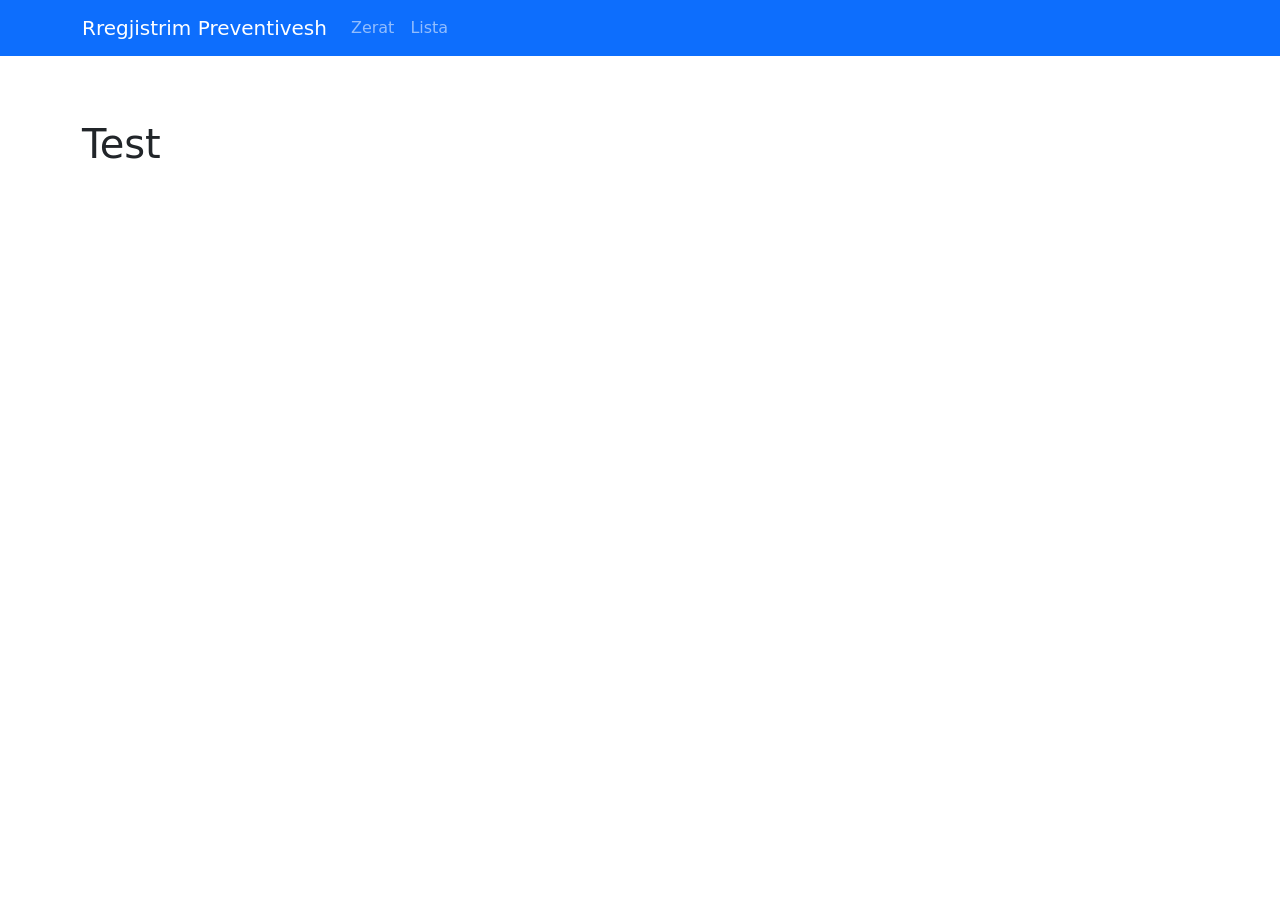
<file: index.html>
<!DOCTYPE html>
<html lang="en"><head><meta http-equiv="Content-Type" content="text/html; charset=UTF-8">
    
    <meta name="viewport" content="width=device-width, initial-scale=1.0">
    <title>Home page - RregjistrimElektrik</title>

   
    <link rel="stylesheet" href="./index_files/bootstrap.css">
    <link rel="stylesheet" href="./index_files/custom.min.css">
    <script src="./index_files/jquery-1.10.2.js.download"></script>
    <script src="./index_files/jquery-ui.js.download"></script>
</head>
<body style="">
    <div b-3756uindbn="" class="navbar navbar-expand-lg fixed-top bg-primary" data-bs-theme="dark">
        <div b-3756uindbn="" class="container">
            <a b-3756uindbn="" href="index.html" class="navbar-brand">Rregjistrim Preventivesh</a>
            <button b-3756uindbn="" class="navbar-toggler" type="button" data-bs-toggle="collapse" data-bs-target="#navbarResponsive" aria-controls="navbarResponsive" aria-expanded="false" aria-label="Toggle navigation">
                <span b-3756uindbn="" class="navbar-toggler-icon"></span>
            </button>
            <div b-3756uindbn="" class="collapse navbar-collapse" id="navbarResponsive">
                <ul b-3756uindbn="" class="navbar-nav">
                  
                    <li b-3756uindbn="" class="nav-item">
                        <a b-3756uindbn="" class="nav-link" href="materiale.html">Zerat</a>
                    </li>
                    <li b-3756uindbn="" class="nav-item">
                        <a b-3756uindbn="" class="nav-link" href="lista.html">Lista</a>
                    </li>
                   
                </ul>
            </div>
        </div>
    </div>



    <div b-3756uindbn="" class="container">
            

   
<h1>
    Test
</h1>
   
        
    </div>



    <footer b-3756uindbn="" id="footer">
        <div b-3756uindbn="" class="row">
            <div b-3756uindbn="" class="col-lg-12">
              
            </div>
        </div>
    </footer>



    <script src="./index_files/bootstrap.bundle.min.js.download"></script>
    <script src="./index_files/custom.js.download"></script>

    

<script src="./index_files/aspnetcore-browser-refresh.js.download"></script>
</body></html>
</file>
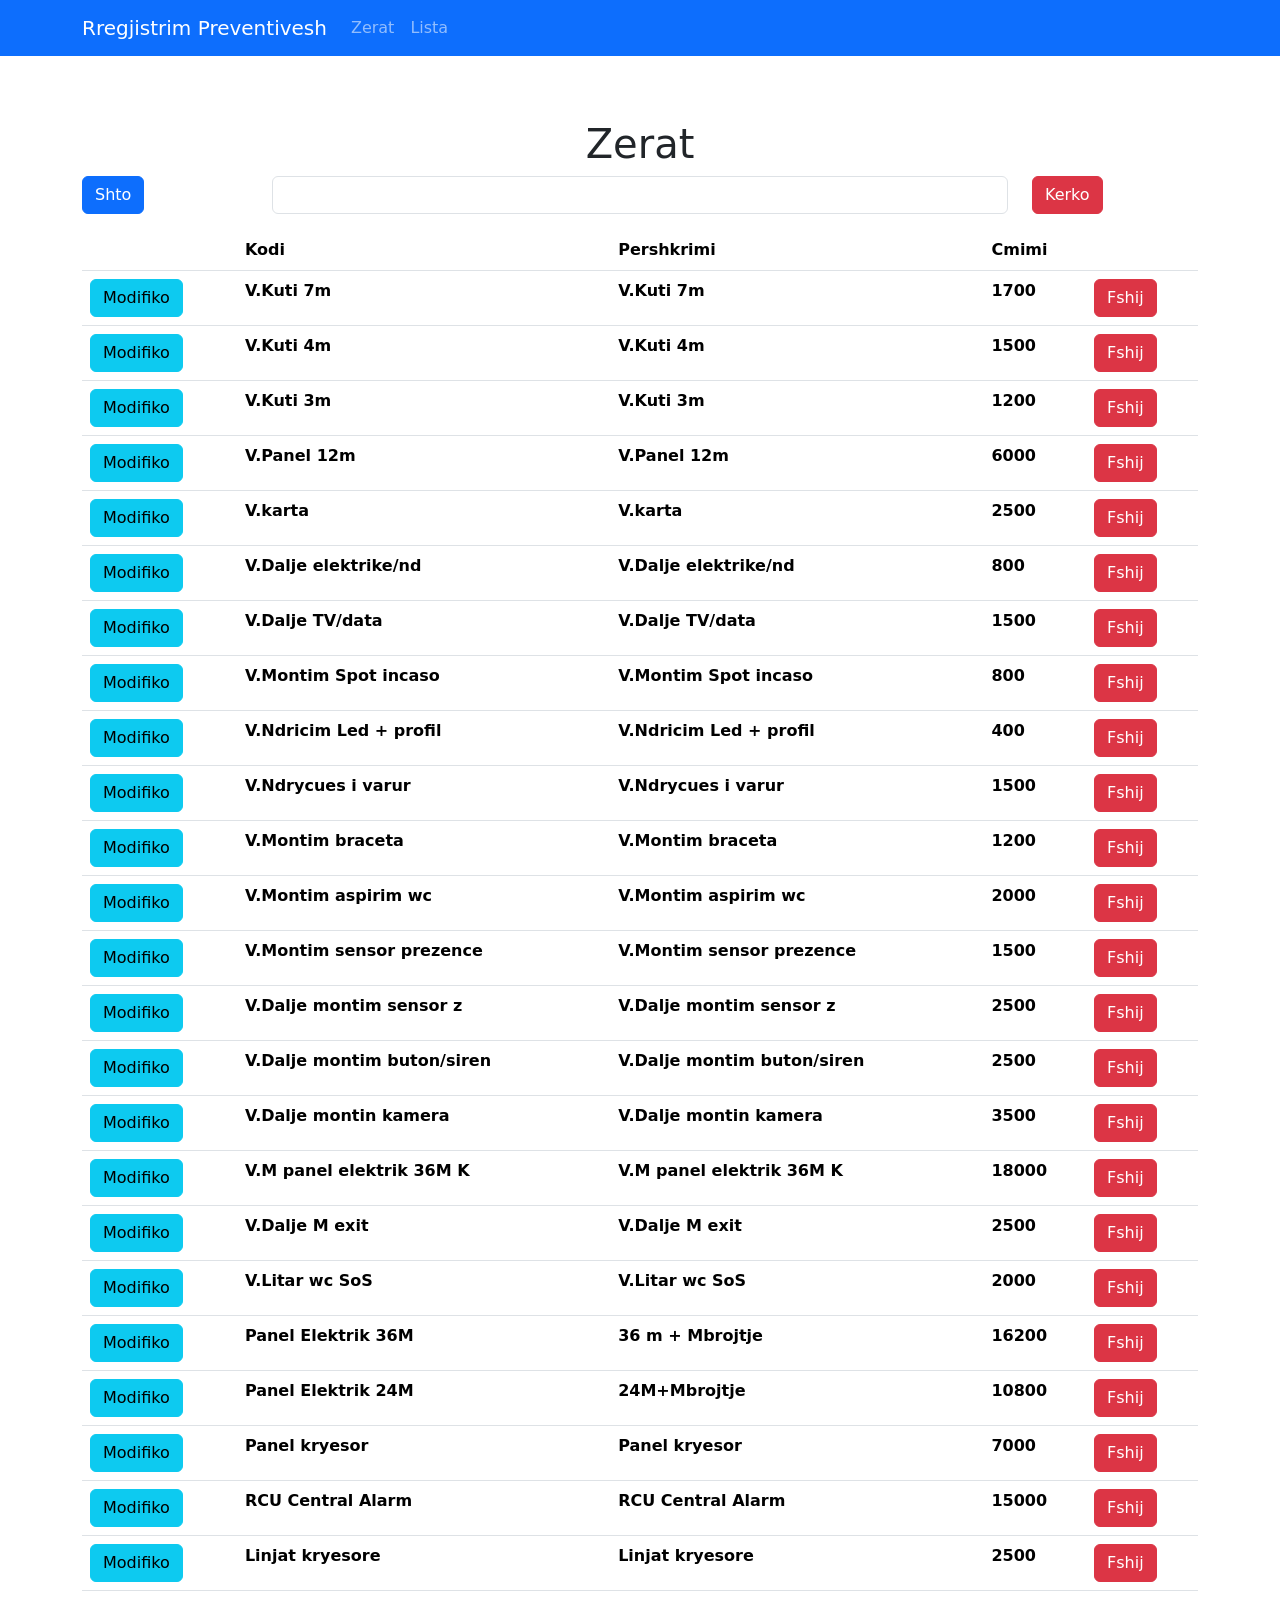
<file: materiale.html>
<!DOCTYPE html>
<html lang="en"><head><meta http-equiv="Content-Type" content="text/html; charset=UTF-8">
    
    <meta name="viewport" content="width=device-width, initial-scale=1.0">
    <title>Materiale - RregjistrimElektrik</title>

   
    <link rel="stylesheet" href="./index_files/bootstrap.css">
    <link rel="stylesheet" href="./index_files/custom.min.css">
    <script src="./index_files/jquery-1.10.2.js.download"></script>
    <script src="./index_files/jquery-ui.js.download"></script>
</head>
<body style="">
    <div b-3756uindbn="" class="navbar navbar-expand-lg fixed-top bg-primary" data-bs-theme="dark">
        <div b-3756uindbn="" class="container">
            <a b-3756uindbn="" href="index.html" class="navbar-brand">Rregjistrim Preventivesh</a>
            <button b-3756uindbn="" class="navbar-toggler" type="button" data-bs-toggle="collapse" data-bs-target="#navbarResponsive" aria-controls="navbarResponsive" aria-expanded="false" aria-label="Toggle navigation">
                <span b-3756uindbn="" class="navbar-toggler-icon"></span>
            </button>
            <div b-3756uindbn="" class="collapse navbar-collapse" id="navbarResponsive">
                <ul b-3756uindbn="" class="navbar-nav">
                  
                    <li b-3756uindbn="" class="nav-item">
                        <a b-3756uindbn="" class="nav-link" href="materiale.html">Zerat</a>
                    </li>
                    <li b-3756uindbn="" class="nav-item">
                        <a b-3756uindbn="" class="nav-link" href="lista.html">Lista</a>
                    </li>
                   
                </ul>
            </div>
        </div>
    </div>



    <div b-3756uindbn="" class="container">
            
<h1 class="text-center">Zerat</h1>
<form id="LoginForm" method="post">

        <div class=" row mb-3">
            <div class="col-2">
                <button id="Shto" class="btn btn-md btn-primary" formaction="/Materiale?handler=Shto">Shto</button>

            </div>
            <div class="col-8">

                <input class="form-control" type="text" id="KerkoZerin" name="KerkoZerin" value="">
            </div>
            <div class="col-2">
                <button id="Kerko" class="btn btn-md btn-danger" formaction="/Materiale?handler=Kerko">Kerko</button>
            </div>
        </div>
        <div class="row mb-3">
            <div class="col-lg-12">
                <div class="bs-component table-responsive">
                    <table class="table table-hover">
                        <thead>
                            <tr>
                                <th scope="col"></th>
                                <th scope="col">Kodi</th>
                                <th scope="col">Pershkrimi</th>
                                <th scope="col">Cmimi</th>
                                <th scope="col"></th>
                            </tr>
                        </thead>
                        <tbody>
                                    <tr>
                                        <th scope="row">
                                            <button id="Modifiko" class="btn btn-info" formaction="/Materiale?id=1003&amp;handler=Modifiko">Modifiko</button>

                                        </th>

                                        <th scope="row">V.Kuti 7m</th>
                                        <th scope="row">V.Kuti 7m</th>
                                        <th scope="row">1700</th>
                                        <th scope="row">
                                            <button id="Fshij" class="btn btn-danger" formaction="/Materiale?id=1003&amp;handler=Fshij">Fshij</button>

                                        </th>

                                    </tr>
                                    <tr>
                                        <th scope="row">
                                            <button id="Modifiko" class="btn btn-info" formaction="/Materiale?id=2002&amp;handler=Modifiko">Modifiko</button>

                                        </th>

                                        <th scope="row">V.Kuti 4m</th>
                                        <th scope="row">V.Kuti 4m</th>
                                        <th scope="row">1500</th>
                                        <th scope="row">
                                            <button id="Fshij" class="btn btn-danger" formaction="/Materiale?id=2002&amp;handler=Fshij">Fshij</button>

                                        </th>

                                    </tr>
                                    <tr>
                                        <th scope="row">
                                            <button id="Modifiko" class="btn btn-info" formaction="/Materiale?id=3002&amp;handler=Modifiko">Modifiko</button>

                                        </th>

                                        <th scope="row">V.Kuti 3m</th>
                                        <th scope="row">V.Kuti 3m</th>
                                        <th scope="row">1200</th>
                                        <th scope="row">
                                            <button id="Fshij" class="btn btn-danger" formaction="/Materiale?id=3002&amp;handler=Fshij">Fshij</button>

                                        </th>

                                    </tr>
                                    <tr>
                                        <th scope="row">
                                            <button id="Modifiko" class="btn btn-info" formaction="/Materiale?id=3003&amp;handler=Modifiko">Modifiko</button>

                                        </th>

                                        <th scope="row">V.Panel 12m</th>
                                        <th scope="row">V.Panel 12m</th>
                                        <th scope="row">6000</th>
                                        <th scope="row">
                                            <button id="Fshij" class="btn btn-danger" formaction="/Materiale?id=3003&amp;handler=Fshij">Fshij</button>

                                        </th>

                                    </tr>
                                    <tr>
                                        <th scope="row">
                                            <button id="Modifiko" class="btn btn-info" formaction="/Materiale?id=3004&amp;handler=Modifiko">Modifiko</button>

                                        </th>

                                        <th scope="row">V.karta</th>
                                        <th scope="row">V.karta</th>
                                        <th scope="row">2500</th>
                                        <th scope="row">
                                            <button id="Fshij" class="btn btn-danger" formaction="/Materiale?id=3004&amp;handler=Fshij">Fshij</button>

                                        </th>

                                    </tr>
                                    <tr>
                                        <th scope="row">
                                            <button id="Modifiko" class="btn btn-info" formaction="/Materiale?id=3005&amp;handler=Modifiko">Modifiko</button>

                                        </th>

                                        <th scope="row">V.Dalje elektrike/nd</th>
                                        <th scope="row">V.Dalje elektrike/nd</th>
                                        <th scope="row">800</th>
                                        <th scope="row">
                                            <button id="Fshij" class="btn btn-danger" formaction="/Materiale?id=3005&amp;handler=Fshij">Fshij</button>

                                        </th>

                                    </tr>
                                    <tr>
                                        <th scope="row">
                                            <button id="Modifiko" class="btn btn-info" formaction="/Materiale?id=3006&amp;handler=Modifiko">Modifiko</button>

                                        </th>

                                        <th scope="row">V.Dalje TV/data</th>
                                        <th scope="row">V.Dalje TV/data</th>
                                        <th scope="row">1500</th>
                                        <th scope="row">
                                            <button id="Fshij" class="btn btn-danger" formaction="/Materiale?id=3006&amp;handler=Fshij">Fshij</button>

                                        </th>

                                    </tr>
                                    <tr>
                                        <th scope="row">
                                            <button id="Modifiko" class="btn btn-info" formaction="/Materiale?id=3007&amp;handler=Modifiko">Modifiko</button>

                                        </th>

                                        <th scope="row">V.Montim Spot incaso</th>
                                        <th scope="row">V.Montim Spot incaso</th>
                                        <th scope="row">800</th>
                                        <th scope="row">
                                            <button id="Fshij" class="btn btn-danger" formaction="/Materiale?id=3007&amp;handler=Fshij">Fshij</button>

                                        </th>

                                    </tr>
                                    <tr>
                                        <th scope="row">
                                            <button id="Modifiko" class="btn btn-info" formaction="/Materiale?id=3008&amp;handler=Modifiko">Modifiko</button>

                                        </th>

                                        <th scope="row">V.Ndricim Led + profil</th>
                                        <th scope="row">V.Ndricim Led + profil</th>
                                        <th scope="row">400</th>
                                        <th scope="row">
                                            <button id="Fshij" class="btn btn-danger" formaction="/Materiale?id=3008&amp;handler=Fshij">Fshij</button>

                                        </th>

                                    </tr>
                                    <tr>
                                        <th scope="row">
                                            <button id="Modifiko" class="btn btn-info" formaction="/Materiale?id=3009&amp;handler=Modifiko">Modifiko</button>

                                        </th>

                                        <th scope="row">V.Ndrycues i varur</th>
                                        <th scope="row">V.Ndrycues i varur</th>
                                        <th scope="row">1500</th>
                                        <th scope="row">
                                            <button id="Fshij" class="btn btn-danger" formaction="/Materiale?id=3009&amp;handler=Fshij">Fshij</button>

                                        </th>

                                    </tr>
                                    <tr>
                                        <th scope="row">
                                            <button id="Modifiko" class="btn btn-info" formaction="/Materiale?id=3010&amp;handler=Modifiko">Modifiko</button>

                                        </th>

                                        <th scope="row">V.Montim braceta</th>
                                        <th scope="row">V.Montim braceta</th>
                                        <th scope="row">1200</th>
                                        <th scope="row">
                                            <button id="Fshij" class="btn btn-danger" formaction="/Materiale?id=3010&amp;handler=Fshij">Fshij</button>

                                        </th>

                                    </tr>
                                    <tr>
                                        <th scope="row">
                                            <button id="Modifiko" class="btn btn-info" formaction="/Materiale?id=3011&amp;handler=Modifiko">Modifiko</button>

                                        </th>

                                        <th scope="row">V.Montim aspirim wc</th>
                                        <th scope="row">V.Montim aspirim wc</th>
                                        <th scope="row">2000</th>
                                        <th scope="row">
                                            <button id="Fshij" class="btn btn-danger" formaction="/Materiale?id=3011&amp;handler=Fshij">Fshij</button>

                                        </th>

                                    </tr>
                                    <tr>
                                        <th scope="row">
                                            <button id="Modifiko" class="btn btn-info" formaction="/Materiale?id=3012&amp;handler=Modifiko">Modifiko</button>

                                        </th>

                                        <th scope="row">V.Montim sensor prezence</th>
                                        <th scope="row">V.Montim sensor prezence</th>
                                        <th scope="row">1500</th>
                                        <th scope="row">
                                            <button id="Fshij" class="btn btn-danger" formaction="/Materiale?id=3012&amp;handler=Fshij">Fshij</button>

                                        </th>

                                    </tr>
                                    <tr>
                                        <th scope="row">
                                            <button id="Modifiko" class="btn btn-info" formaction="/Materiale?id=3013&amp;handler=Modifiko">Modifiko</button>

                                        </th>

                                        <th scope="row">V.Dalje montim sensor z</th>
                                        <th scope="row">V.Dalje montim sensor z</th>
                                        <th scope="row">2500</th>
                                        <th scope="row">
                                            <button id="Fshij" class="btn btn-danger" formaction="/Materiale?id=3013&amp;handler=Fshij">Fshij</button>

                                        </th>

                                    </tr>
                                    <tr>
                                        <th scope="row">
                                            <button id="Modifiko" class="btn btn-info" formaction="/Materiale?id=3014&amp;handler=Modifiko">Modifiko</button>

                                        </th>

                                        <th scope="row">V.Dalje montim buton/siren</th>
                                        <th scope="row">V.Dalje montim buton/siren</th>
                                        <th scope="row">2500</th>
                                        <th scope="row">
                                            <button id="Fshij" class="btn btn-danger" formaction="/Materiale?id=3014&amp;handler=Fshij">Fshij</button>

                                        </th>

                                    </tr>
                                    <tr>
                                        <th scope="row">
                                            <button id="Modifiko" class="btn btn-info" formaction="/Materiale?id=3015&amp;handler=Modifiko">Modifiko</button>

                                        </th>

                                        <th scope="row">V.Dalje montin kamera</th>
                                        <th scope="row">V.Dalje montin kamera</th>
                                        <th scope="row">3500</th>
                                        <th scope="row">
                                            <button id="Fshij" class="btn btn-danger" formaction="/Materiale?id=3015&amp;handler=Fshij">Fshij</button>

                                        </th>

                                    </tr>
                                    <tr>
                                        <th scope="row">
                                            <button id="Modifiko" class="btn btn-info" formaction="/Materiale?id=3016&amp;handler=Modifiko">Modifiko</button>

                                        </th>

                                        <th scope="row">V.M panel elektrik 36M K</th>
                                        <th scope="row">V.M panel elektrik 36M K</th>
                                        <th scope="row">18000</th>
                                        <th scope="row">
                                            <button id="Fshij" class="btn btn-danger" formaction="/Materiale?id=3016&amp;handler=Fshij">Fshij</button>

                                        </th>

                                    </tr>
                                    <tr>
                                        <th scope="row">
                                            <button id="Modifiko" class="btn btn-info" formaction="/Materiale?id=3017&amp;handler=Modifiko">Modifiko</button>

                                        </th>

                                        <th scope="row">V.Dalje M exit</th>
                                        <th scope="row">V.Dalje M exit</th>
                                        <th scope="row">2500</th>
                                        <th scope="row">
                                            <button id="Fshij" class="btn btn-danger" formaction="/Materiale?id=3017&amp;handler=Fshij">Fshij</button>

                                        </th>

                                    </tr>
                                    <tr>
                                        <th scope="row">
                                            <button id="Modifiko" class="btn btn-info" formaction="/Materiale?id=3018&amp;handler=Modifiko">Modifiko</button>

                                        </th>

                                        <th scope="row">V.Litar wc SoS</th>
                                        <th scope="row">V.Litar wc SoS</th>
                                        <th scope="row">2000</th>
                                        <th scope="row">
                                            <button id="Fshij" class="btn btn-danger" formaction="/Materiale?id=3018&amp;handler=Fshij">Fshij</button>

                                        </th>

                                    </tr>
                                    <tr>
                                        <th scope="row">
                                            <button id="Modifiko" class="btn btn-info" formaction="/Materiale?id=4002&amp;handler=Modifiko">Modifiko</button>

                                        </th>

                                        <th scope="row">Panel Elektrik 36M</th>
                                        <th scope="row">36 m + Mbrojtje</th>
                                        <th scope="row">16200</th>
                                        <th scope="row">
                                            <button id="Fshij" class="btn btn-danger" formaction="/Materiale?id=4002&amp;handler=Fshij">Fshij</button>

                                        </th>

                                    </tr>
                                    <tr>
                                        <th scope="row">
                                            <button id="Modifiko" class="btn btn-info" formaction="/Materiale?id=4003&amp;handler=Modifiko">Modifiko</button>

                                        </th>

                                        <th scope="row">Panel Elektrik 24M</th>
                                        <th scope="row">24M+Mbrojtje</th>
                                        <th scope="row">10800</th>
                                        <th scope="row">
                                            <button id="Fshij" class="btn btn-danger" formaction="/Materiale?id=4003&amp;handler=Fshij">Fshij</button>

                                        </th>

                                    </tr>
                                    <tr>
                                        <th scope="row">
                                            <button id="Modifiko" class="btn btn-info" formaction="/Materiale?id=4004&amp;handler=Modifiko">Modifiko</button>

                                        </th>

                                        <th scope="row">Panel kryesor</th>
                                        <th scope="row">Panel kryesor</th>
                                        <th scope="row">7000</th>
                                        <th scope="row">
                                            <button id="Fshij" class="btn btn-danger" formaction="/Materiale?id=4004&amp;handler=Fshij">Fshij</button>

                                        </th>

                                    </tr>
                                    <tr>
                                        <th scope="row">
                                            <button id="Modifiko" class="btn btn-info" formaction="/Materiale?id=4005&amp;handler=Modifiko">Modifiko</button>

                                        </th>

                                        <th scope="row">RCU Central Alarm</th>
                                        <th scope="row">RCU Central Alarm</th>
                                        <th scope="row">15000</th>
                                        <th scope="row">
                                            <button id="Fshij" class="btn btn-danger" formaction="/Materiale?id=4005&amp;handler=Fshij">Fshij</button>

                                        </th>

                                    </tr>
                                    <tr>
                                        <th scope="row">
                                            <button id="Modifiko" class="btn btn-info" formaction="/Materiale?id=4006&amp;handler=Modifiko">Modifiko</button>

                                        </th>

                                        <th scope="row">Linjat kryesore</th>
                                        <th scope="row">Linjat kryesore</th>
                                        <th scope="row">2500</th>
                                        <th scope="row">
                                            <button id="Fshij" class="btn btn-danger" formaction="/Materiale?id=4006&amp;handler=Fshij">Fshij</button>

                                        </th>

                                    </tr>

                        </tbody>
                    </table>
                <button class="source-button btn btn-primary btn-xs" type="button" tabindex="0"><i class="bi bi-code"></i></button></div>
            </div>

        </div>


<input name="__RequestVerificationToken" type="hidden" value="CfDJ8DDfO3YZalhEo0303GJBhURQk3iRRRtVCeeIRniyYY-iio4Qqg_Stl4xM2JvLW65MQPbyehg-Kx23EyvpoEQtDrQ2tavfzBwpAAXqOg82ZRX6RRTw-gD80MBt9vFfOnPe0h124NAzxDGzneUGdffUi4"></form>

        
    </div>



    <footer b-3756uindbn="" id="footer">
        <div b-3756uindbn="" class="row">
            <div b-3756uindbn="" class="col-lg-12">
              
            </div>
        </div>
    </footer>



    <script src="./index_files/bootstrap.bundle.min.js.download"></script>
    <script src="./index_files/custom.js.download"></script>

    
<script src="./index_files/aspnetcore-browser-refresh.js.download"></script>
</body></html>
</file>
<file: index_files/custom.min.css>
﻿body {
	padding-top: 120px
}

iframe {
	overflow: hidden;
	border: none
}

.navbar .bi {
	margin-right: .25rem;
	font-size: 1rem
}

#home .navbar, #help .navbar {
	background: linear-gradient(145deg, #375ee3 0%, #6543e0 80%)
}

#home .navbar-brand .nav-link, #help .navbar-brand .nav-link {
	display: inline-block;
	margin-right: -30px
}

#home {
	padding-top: 0
}

	#home .btn {
		padding: .5rem .9rem
	}

.bs-docs-section {
	margin-top: 4em
}

	.bs-docs-section .page-header h1 {
		padding: 2rem 0;
		font-size: 3rem
	}

.dropdown-menu.show[aria-labelledby=themes] {
	display: flex;
	flex-wrap: wrap;
	width: 420px
}

	.dropdown-menu.show[aria-labelledby=themes] .dropdown-item {
		width: 33.333333%
	}

		.dropdown-menu.show[aria-labelledby=themes] .dropdown-item:first-child {
			width: 100%
		}

.bs-component {
	position: relative
}

	.bs-component + .bs-component {
		margin-top: 1rem
	}

	.bs-component .card {
		margin-bottom: 1rem
	}

	.bs-component .modal {
		position: relative;
		top: auto;
		right: auto;
		bottom: auto;
		left: auto;
		z-index: 1;
		display: block
	}

	.bs-component .modal-dialog {
		width: 90%
	}

	.bs-component .popover {
		position: relative;
		display: inline-block;
		width: 220px;
		margin: 20px
	}

.source-button {
	position: absolute;
	top: 0;
	right: 0;
	z-index: 100;
	display: none;
	font-weight: 700
}

	.source-button i {
		pointer-events: none
	}

	.source-button:hover {
		cursor: pointer
	}

.bs-component:hover .source-button {
	display: block
}

#source-modal pre {
	max-height: calc(100vh - 11rem)
}

.progress {
	margin-bottom: 10px
}

#footer {
	margin: 5em 0
}

	#footer li {
		float: left;
		margin-right: 1.5em;
		margin-bottom: 1.5em
	}

	#footer p {
		margin-bottom: 0;
		clear: left
	}

.splash {
	position: relative;
	padding: 12em 0 6em;
	color: #fff;
	text-align: center;
	background-color: #375ee3;
	background-image: url("../img/splash.svg"),linear-gradient(145deg, #375ee3 0%, #6543e0 80%);
	background-repeat: no-repeat;
	background-size: cover
}

	.splash .logo {
		width: 160px
	}

	.splash h1 {
		font-size: 3em;
		color: #fff
	}

	.splash #social {
		margin: 2em 0 3em
	}

	.splash .alert {
		margin: 2em 0;
		border: none
	}

	.splash .sponsor a {
		color: #fff
	}

.section-tout {
	padding: 6em 0 1em;
	text-align: center;
	background-color: #eaf1f1;
	border-bottom: 1px solid rgba(0,0,0,.05)
}

	.section-tout .icon {
		display: flex;
		align-items: center;
		justify-content: center;
		width: 80px;
		height: 80px;
		margin: 0 auto 1rem;
		font-size: 2rem;
		line-height: 1;
		color: rgba(255,255,255,.9);
		background: linear-gradient(145deg, #375ee3 0%, #6543e0 80%);
		border-radius: 50%
	}

	.section-tout p {
		margin-bottom: 5em
	}

.section-preview {
	padding: 4em 0
}

	.section-preview .preview {
		margin-bottom: 4em;
		background-color: #eaf1f1
	}

		.section-preview .preview .image {
			position: relative
		}

			.section-preview .preview .image img {
				width: 100%;
				height: auto
			}

		.section-preview .preview .options {
			padding: 2em;
			text-align: center;
			border-top: 1px solid rgba(0,0,0,.125)
		}

			.section-preview .preview .options p {
				margin-bottom: 2em
			}

	.section-preview .dropdown-menu {
		text-align: left
	}

	.section-preview .lead {
		margin-bottom: 2em
	}

.sponsor a {
	text-decoration: none
}

.sponsor #carbonads {
	max-width: 240px;
	margin: 0 auto
}

.sponsor .carbon-text {
	display: block;
	margin-top: 1em;
	font-size: 12px
}

.sponsor .carbon-poweredby {
	float: right;
	margin-top: 1em;
	font-size: 10px
}

[data-bs-theme=dark] .section-tout {
	background-color: #111
}

[data-bs-theme=dark] .section-preview .preview {
	background-color: #2b3036
}

@media(max-width: 767px) {
	.splash {
		padding-top: 8em
	}

		.splash .logo {
			width: 100px
		}

		.splash h1 {
			font-size: 2em
		}

	#banner {
		margin-bottom: 2em;
		text-align: center
	}
}

@media(min-width: 992px) {
	.navbar-transparent {
		background: none !important
	}
}

.bs-component > .btn, .bs-component > .btn-toolbar > .btn-group, .bs-component > .btn-group, #home .section-preview .card .btn-group {
	margin-bottom: .25rem
}
</file>
